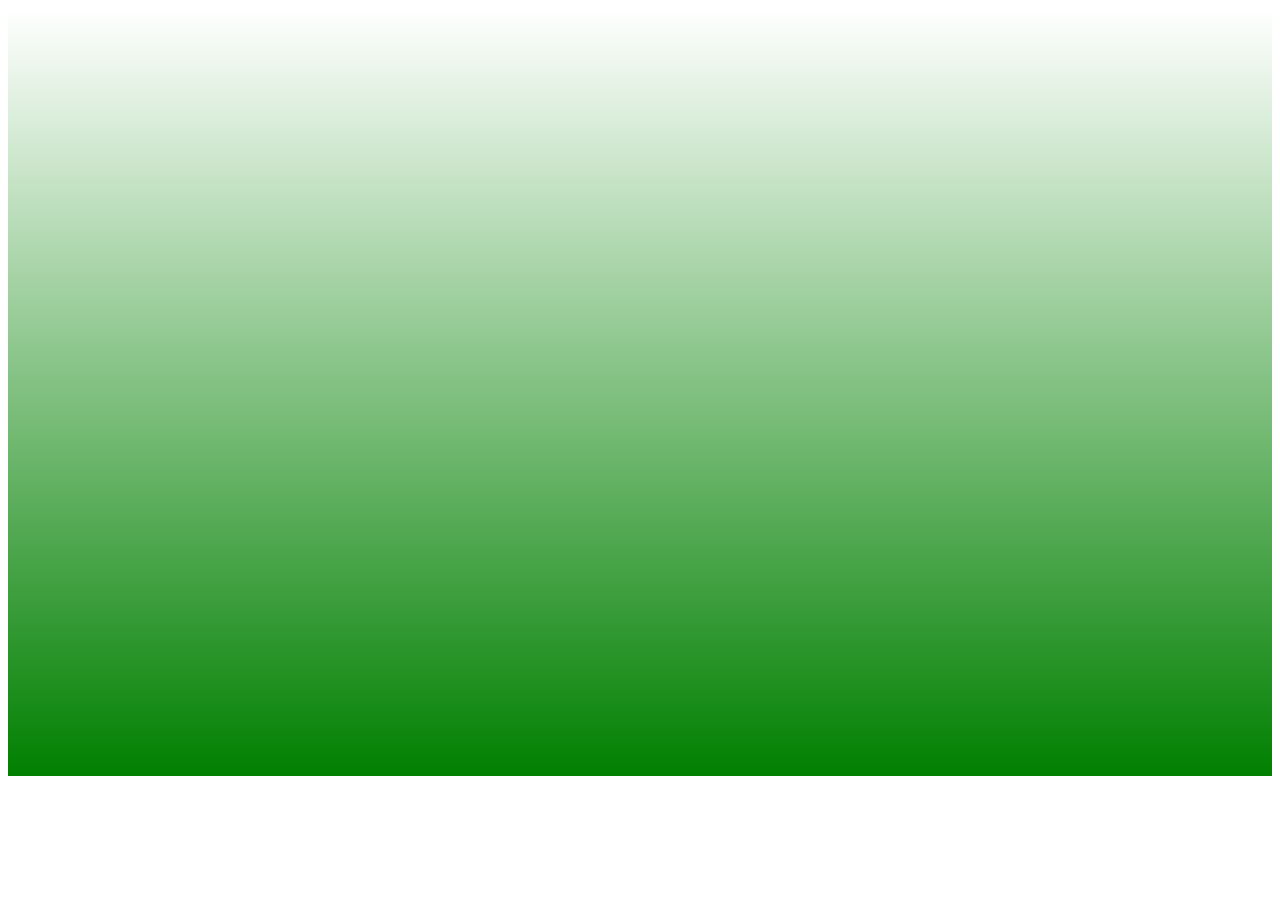
<file: src/main/webapp/file/1.html>
<!DOCTYPE html>
<html lang="en">

<head>
    <meta charset="UTF-8">
    <meta name="viewport" content="width=device-width, initial-scale=1.0">
    <title>Document</title>
    <script src="https://code.jquery.com/jquery-3.6.4.js"></script>
    <script>
        $(document).ready(function () {
            let output = "";
            for (let i = 0; i < 256; i++) {
                output += '<div></div>';
            }
            document.body.innerHTML = output;
            $('div').css({
                height: 3,
                backgroundColor: function (i) {
                    return 'rgb(' + 0 + ',' + 128
                        + ',' + 0 + ',' + i / 256 + ')';
                }
            })


        });
    </script>
</head>

<body>

</body>

</html>
</file>
